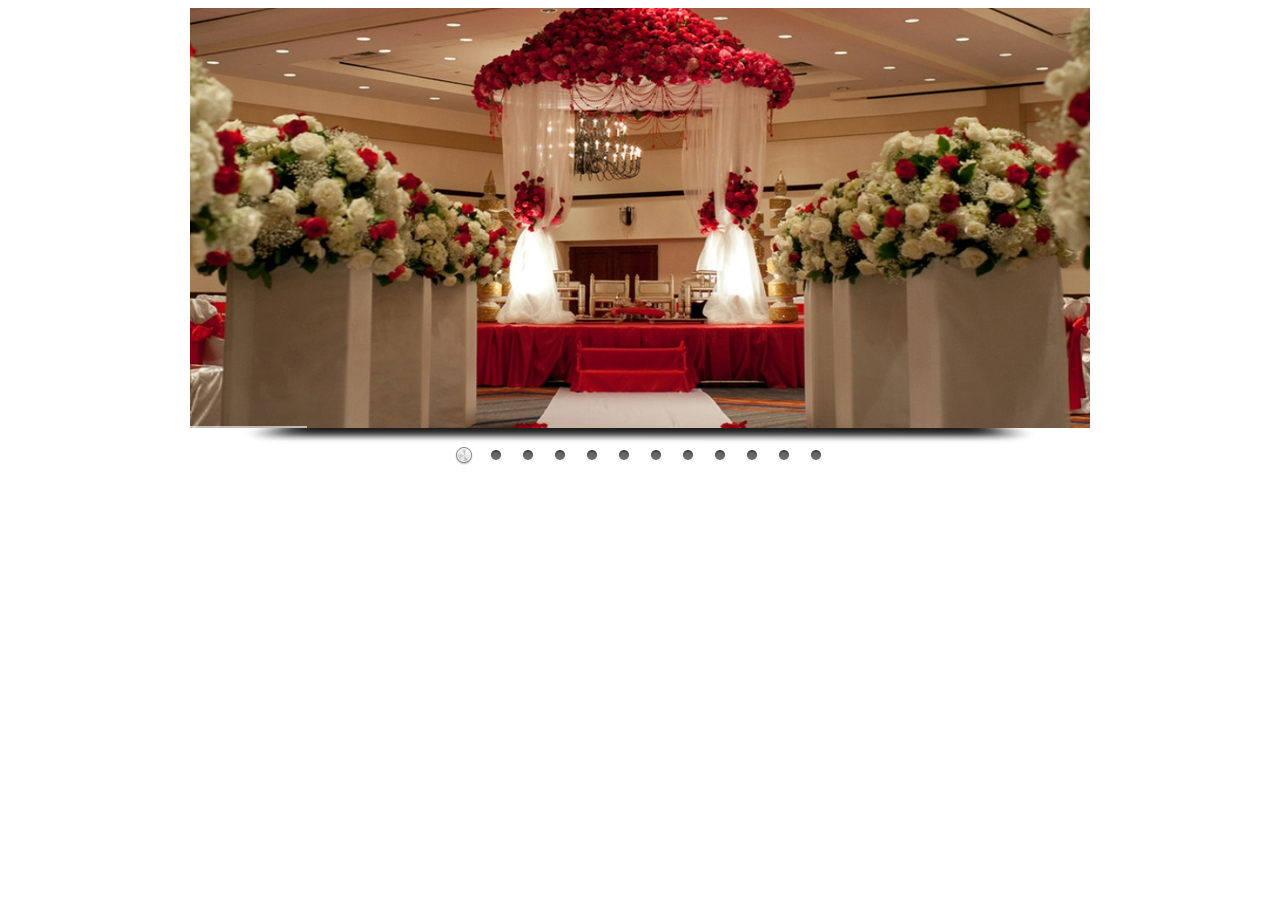
<file: slider.html>
<!DOCTYPE html>
<html>
<head>
    <meta http-equiv="content-type" content="text/html;charset=utf-8"/>
    <title>Amazing Slider</title>
    
    <!-- Insert to your webpage before the </head> -->
    <script src="sliderengine/jquery.js"></script>
    <script src="sliderengine/amazingslider.js"></script>
    <link rel="stylesheet" type="text/css" href="sliderengine/amazingslider-1.css">
    <script src="sliderengine/initslider-1.js"></script>
    <!-- End of head section HTML codes -->
    
</head>
<body>
    
    <!-- Insert to your webpage where you want to display the slider -->
    <div id="amazingslider-wrapper-1" style="display:block;position:relative;max-width:900px;margin:0px auto 56px;">
        <div id="amazingslider-1" style="display:block;position:relative;margin:0 auto;">
            <ul class="amazingslider-slides" style="display:none;">
                <li><img src="images/1.jpg" alt="1"  title="1" />
                </li>
                <li><img src="images/2.jpg" alt="2"  title="2" />
                </li>
                <li><img src="images/3.jpg" alt="3"  title="3" />
                </li>
                <li><img src="images/4.jpg" alt="4"  title="4" />
                </li>
                <li><img src="images/5.jpg" alt="5"  title="5" />
                </li>
                <li><img src="images/6.jpg" alt="6"  title="6" />
                </li>
                <li><img src="images/7.jpg" alt="7"  title="7" />
                </li>
                <li><img src="images/8.jpg" alt="8"  title="8" />
                </li>
                <li><img src="images/9.jpg" alt="9"  title="9" />
                </li>
                <li><img src="images/10.jpg" alt="10"  title="10" />
                </li>
                <li><img src="images/11.jpg" alt="11"  title="11" />
                </li>
                <li><img src="images/12.jpg" alt="12"  title="12" />
                </li>
            </ul>
            <ul class="amazingslider-thumbnails" style="display:none;">
                <li><img src="images/1-tn.jpg" alt="1" title="1" /></li>
                <li><img src="images/2-tn.jpg" alt="2" title="2" /></li>
                <li><img src="images/3-tn.jpg" alt="3" title="3" /></li>
                <li><img src="images/4-tn.jpg" alt="4" title="4" /></li>
                <li><img src="images/5-tn.jpg" alt="5" title="5" /></li>
                <li><img src="images/6-tn.jpg" alt="6" title="6" /></li>
                <li><img src="images/7-tn.jpg" alt="7" title="7" /></li>
                <li><img src="images/8-tn.jpg" alt="8" title="8" /></li>
                <li><img src="images/9-tn.jpg" alt="9" title="9" /></li>
                <li><img src="images/10-tn.jpg" alt="10" title="10" /></li>
                <li><img src="images/11-tn.jpg" alt="11" title="11" /></li>
                <li><img src="images/12-tn.jpg" alt="12" title="12" /></li>
            </ul>
        <div class="amazingslider-engine"><a href="http://amazingslider.com" title="Responsive jQuery Content Slider">Responsive jQuery Content Slider</a></div>
        </div>
    </div>
    <!-- End of body section HTML codes -->
    
</body>
</html>
</file>
<file: sliderengine/amazingslider-1.css>
/* blue button large */
.as-btn-blue-large {
  	display: inline-block;
  	border: none;
  	-webkit-box-sizing: border-box;
  	-moz-box-sizing: border-box;
  	box-sizing: border-box;
  	margin: 0;
  	background: #009cde;
  	font-family: "Lucida Sans Unicode","Lucida Grande",sans-serif,Arial;
  	color: #fff;
  	cursor: pointer;
  	text-align: center;
  	text-decoration: none;
  	text-shadow: none;
  	text-transform: none;
  	white-space: nowrap;
  	-webkit-font-smoothing: antialiased;
	padding: 10px 16px;
	font-size: 24px;
	font-weight: 300;
  	-webkit-border-radius: 4px;
  	-moz-border-radius: 4px;
  	border-radius: 4px;
}

.as-btn-blue-large:hover {
  	color: #fff;
  	background: #0285d2;
}

.as-btn-blue-large:focus {
  	outline: 0;
}

/* blue button medium */
.as-btn-blue-medium {
  	display: inline-block;
  	border: none;
  	-webkit-box-sizing: border-box;
  	-moz-box-sizing: border-box;
  	box-sizing: border-box;
  	margin: 0;
  	background: #009cde;
  	font-family: "Lucida Sans Unicode","Lucida Grande",sans-serif,Arial;
  	color: #fff;
  	cursor: pointer;
  	text-align: center;
  	text-decoration: none;
  	text-shadow: none;
  	text-transform: none;
  	white-space: nowrap;
  	-webkit-font-smoothing: antialiased;
	padding: 6px 12px;
	font-size: 14px;
	font-weight: normal;
  	-webkit-border-radius: 2px;
  	-moz-border-radius: 2px;
  	border-radius: 2px;
}

.as-btn-blue-medium:hover {
  	color: #fff;
  	background: #0285d2;
}

.as-btn-blue-medium:focus {
  	outline: 0;
}

/* blue button small */
.as-btn-blue-small {
  	display: inline-block;
  	border: none;
  	-webkit-box-sizing: border-box;
  	-moz-box-sizing: border-box;
  	box-sizing: border-box;
  	margin: 0;
  	background: #009cde;
  	font-family: "Lucida Sans Unicode","Lucida Grande",sans-serif,Arial;
  	color: #fff;
  	cursor: pointer;
  	text-align: center;
  	text-decoration: none;
  	text-shadow: none;
  	text-transform: none;
  	white-space: nowrap;
  	-webkit-font-smoothing: antialiased;
	padding: 5px 10px;
	font-size: 12px;
	font-weight: normal;
  	-webkit-border-radius: 0px;
  	-moz-border-radius: 0px;
  	border-radius: 0px;
}

.as-btn-blue-small:hover {
  	color: #fff;
  	background: #0285d2;
}

.as-btn-blue-small:focus {
  	outline: 0;
}

/* blue border large */
.as-btn-blueborder-large {
  	display: inline-block;
  	border: 2px solid #009cde;
  	-webkit-box-sizing: border-box;
  	-moz-box-sizing: border-box;
  	box-sizing: border-box;
  	margin: 0;
  	background: transparent;
  	font-family: "Lucida Sans Unicode","Lucida Grande",sans-serif,Arial;
  	color: #009cde;
  	cursor: pointer;
  	text-align: center;
  	text-decoration: none;
  	text-shadow: none;
  	text-transform: none;
  	vertical-align: baseline;
  	white-space: nowrap;
  	-webkit-font-smoothing: antialiased;
	padding: 10px 16px;
	font-size: 24px;
	font-weight: 300;
  	-webkit-border-radius: 4px;
  	-moz-border-radius: 4px;
  	border-radius: 4px;
}

.as-btn-blueborder-large:hover {
  	color: #fff;
  	background: #009cde;
}

.as-btn-blueborder-large:focus {
  	outline: 0;
}

/* blue border medium */
.as-btn-blueborder-medium {
  	display: inline-block;
  	border: 2px solid #009cde;
  	-webkit-box-sizing: border-box;
  	-moz-box-sizing: border-box;
  	box-sizing: border-box;
  	margin: 0;
  	background: transparent;
  	font-family: "Lucida Sans Unicode","Lucida Grande",sans-serif,Arial;
  	color: #009cde;
  	cursor: pointer;
  	text-align: center;
  	text-decoration: none;
  	text-shadow: none;
  	text-transform: none;
  	vertical-align: baseline;
  	white-space: nowrap;
  	-webkit-font-smoothing: antialiased;
	padding: 6px 12px;
	font-size: 14px;
	font-weight: normal;
  	-webkit-border-radius: 2px;
  	-moz-border-radius: 2px;
  	border-radius: 2px;
}

.as-btn-blueborder-medium:hover {
  	color: #fff;
  	background: #009cde;
}

.as-btn-blueborder-medium:focus {
  	outline: 0;
}

/* blue border small */
.as-btn-blueborder-small {
  	display: inline-block;
  	border: 2px solid #009cde;
  	-webkit-box-sizing: border-box;
  	-moz-box-sizing: border-box;
  	box-sizing: border-box;
  	margin: 0;
  	background: transparent;
  	font-family: "Lucida Sans Unicode","Lucida Grande",sans-serif,Arial;
  	color: #009cde;
  	cursor: pointer;
  	text-align: center;
  	text-decoration: none;
  	text-shadow: none;
  	text-transform: none;
  	vertical-align: baseline;
  	white-space: nowrap;
  	-webkit-font-smoothing: antialiased;
	padding: 5px 10px;
	font-size: 12px;
	font-weight: normal;
  	-webkit-border-radius: 0px;
  	-moz-border-radius: 0px;
  	border-radius: 0px;
}

.as-btn-blueborder-small:hover {
  	color: #fff;
  	background: #009cde;
}

.as-btn-blueborder-small:focus {
  	outline: 0;
}

/* orange button large */
.as-btn-orange-large {
  	display: inline-block;
  	border: none;
  	-webkit-box-sizing: border-box;
  	-moz-box-sizing: border-box;
  	box-sizing: border-box;
  	margin: 0;
  	background: #f7a020;
  	font-family: "Lucida Sans Unicode","Lucida Grande",sans-serif,Arial;
  	color: #fff;
  	cursor: pointer;
  	text-align: center;
  	text-decoration: none;
  	text-shadow: none;
  	text-transform: none;
  	white-space: nowrap;
  	-webkit-font-smoothing: antialiased;
	padding: 10px 16px;
	font-size: 24px;
	font-weight: 300;
  	-webkit-border-radius: 4px;
  	-moz-border-radius: 4px;
  	border-radius: 4px;
}

.as-btn-orange-large:hover {
  	color: #fff;
  	background: #ffc030;
}

.as-btn-orange-large:focus {
  	outline: 0;
}

/* orange button medium */
.as-btn-orange-medium {
  	display: inline-block;
  	border: none;
  	-webkit-box-sizing: border-box;
  	-moz-box-sizing: border-box;
  	box-sizing: border-box;
  	margin: 0;
  	background: #f7a020;
  	font-family: "Lucida Sans Unicode","Lucida Grande",sans-serif,Arial;
  	color: #fff;
  	cursor: pointer;
  	text-align: center;
  	text-decoration: none;
  	text-shadow: none;
  	text-transform: none;
  	white-space: nowrap;
  	-webkit-font-smoothing: antialiased;
	padding: 6px 12px;
	font-size: 14px;
	font-weight: normal;
  	-webkit-border-radius: 2px;
  	-moz-border-radius: 2px;
  	border-radius: 2px;
}

.as-btn-orange-medium:hover {
  	color: #fff;
  	background: #ffc030;
}

.as-btn-orange-medium:focus {
  	outline: 0;
}

/* orange button small */
.as-btn-orange-small {
  	display: inline-block;
  	border: none;
  	-webkit-box-sizing: border-box;
  	-moz-box-sizing: border-box;
  	box-sizing: border-box;
  	margin: 0;
  	background: #f7a020;
  	font-family: "Lucida Sans Unicode","Lucida Grande",sans-serif,Arial;
  	color: #fff;
  	cursor: pointer;
  	text-align: center;
  	text-decoration: none;
  	text-shadow: none;
  	text-transform: none;
  	white-space: nowrap;
  	-webkit-font-smoothing: antialiased;
	padding: 5px 10px;
	font-size: 12px;
	font-weight: normal;
  	-webkit-border-radius: 0px;
  	-moz-border-radius: 0px;
  	border-radius: 0px;
}

.as-btn-orange-small:hover {
  	color: #fff;
  	background: #ffc030;
}

.as-btn-orange-small:focus {
  	outline: 0;
}

/* orange border large */
.as-btn-orangeborder-large {
  	display: inline-block;
  	border: 2px solid #f7a020;
  	-webkit-box-sizing: border-box;
  	-moz-box-sizing: border-box;
  	box-sizing: border-box;
  	margin: 0;
  	background: transparent;
  	font-family: "Lucida Sans Unicode","Lucida Grande",sans-serif,Arial;
  	color: #f7a020;
  	cursor: pointer;
  	text-align: center;
  	text-decoration: none;
  	text-shadow: none;
  	text-transform: none;
  	vertical-align: baseline;
  	white-space: nowrap;
  	-webkit-font-smoothing: antialiased;
	padding: 10px 16px;
	font-size: 24px;
	font-weight: 300;
  	-webkit-border-radius: 4px;
  	-moz-border-radius: 4px;
  	border-radius: 4px;
}

.as-btn-orangeborder-large:hover {
  	color: #fff;
  	background: #f7a020;
}

.as-btn-orangeborder-large:focus {
  	outline: 0;
}

/* orange border medium */
.as-btn-orangeborder-medium {
  	display: inline-block;
  	border: 2px solid #f7a020;
  	-webkit-box-sizing: border-box;
  	-moz-box-sizing: border-box;
  	box-sizing: border-box;
  	margin: 0;
  	background: transparent;
  	font-family: "Lucida Sans Unicode","Lucida Grande",sans-serif,Arial;
  	color: #f7a020;
  	cursor: pointer;
  	text-align: center;
  	text-decoration: none;
  	text-shadow: none;
  	text-transform: none;
  	vertical-align: baseline;
  	white-space: nowrap;
  	-webkit-font-smoothing: antialiased;
	padding: 6px 12px;
	font-size: 14px;
	font-weight: normal;
  	-webkit-border-radius: 2px;
  	-moz-border-radius: 2px;
  	border-radius: 2px;
}

.as-btn-orangeborder-medium:hover {
  	color: #fff;
  	background: #f7a020;
}

.as-btn-orangeborder-medium:focus {
  	outline: 0;
}

/* orange border small */
.as-btn-orangeborder-small {
  	display: inline-block;
  	border: 2px solid #f7a020;
  	-webkit-box-sizing: border-box;
  	-moz-box-sizing: border-box;
  	box-sizing: border-box;
  	margin: 0;
  	background: transparent;
  	font-family: "Lucida Sans Unicode","Lucida Grande",sans-serif,Arial;
  	color: #f7a020;
  	cursor: pointer;
  	text-align: center;
  	text-decoration: none;
  	text-shadow: none;
  	text-transform: none;
  	vertical-align: baseline;
  	white-space: nowrap;
  	-webkit-font-smoothing: antialiased;
	padding: 5px 10px;
	font-size: 12px;
	font-weight: normal;
  	-webkit-border-radius: 0px;
  	-moz-border-radius: 0px;
  	border-radius: 0px;
}

.as-btn-orangeborder-small:hover {
  	color: #fff;
  	background: #f7a020;
}

.as-btn-orangeborder-small:focus {
  	outline: 0;
}

/* white button large */
.as-btn-white-large {
  	display: inline-block;
  	border: none;
  	-webkit-box-sizing: border-box;
  	-moz-box-sizing: border-box;
  	box-sizing: border-box;
  	margin: 0;
  	background: #fff;
  	font-family: "Lucida Sans Unicode","Lucida Grande",sans-serif,Arial;
  	color: #444;
  	cursor: pointer;
  	text-align: center;
  	text-decoration: none;
  	text-shadow: none;
  	text-transform: none;
  	white-space: nowrap;
  	-webkit-font-smoothing: antialiased;
	padding: 10px 16px;
	font-size: 24px;
	font-weight: 300;
  	-webkit-border-radius: 4px;
  	-moz-border-radius: 4px;
  	border-radius: 4px;
}

.as-btn-white-large:hover {
  	color: #fff;
  	background: #444;
}

.as-btn-white-large:focus {
  	outline: 0;
}

/* white button medium */
.as-btn-white-medium {
  	display: inline-block;
  	border: none;
  	-webkit-box-sizing: border-box;
  	-moz-box-sizing: border-box;
  	box-sizing: border-box;
  	margin: 0;
  	background: #fff;
  	font-family: "Lucida Sans Unicode","Lucida Grande",sans-serif,Arial;
  	color: #444;
  	cursor: pointer;
  	text-align: center;
  	text-decoration: none;
  	text-shadow: none;
  	text-transform: none;
  	white-space: nowrap;
  	-webkit-font-smoothing: antialiased;
	padding: 6px 12px;
	font-size: 14px;
	font-weight: normal;
  	-webkit-border-radius: 2px;
  	-moz-border-radius: 2px;
  	border-radius: 2px;
}

.as-btn-white-medium:hover {
  	color: #fff;
  	background: #444;
}

.as-btn-white-medium:focus {
  	outline: 0;
}

/* white button small */
.as-btn-white-small {
  	display: inline-block;
  	border: none;
  	-webkit-box-sizing: border-box;
  	-moz-box-sizing: border-box;
  	box-sizing: border-box;
  	margin: 0;
  	background: #fff;
  	font-family: "Lucida Sans Unicode","Lucida Grande",sans-serif,Arial;
  	color: #444;
  	cursor: pointer;
  	text-align: center;
  	text-decoration: none;
  	text-shadow: none;
  	text-transform: none;
  	white-space: nowrap;
  	-webkit-font-smoothing: antialiased;
	padding: 5px 10px;
	font-size: 12px;
	font-weight: normal;
  	-webkit-border-radius: 0px;
  	-moz-border-radius: 0px;
  	border-radius: 0px;
}

.as-btn-white-small:hover {
  	color: #fff;
  	background: #444;
}

.as-btn-white-small:focus {
  	outline: 0;
}

/* white border large */
.as-btn-whiteborder-large {
  	display: inline-block;
  	border: 2px solid #fff;
  	-webkit-box-sizing: border-box;
  	-moz-box-sizing: border-box;
  	box-sizing: border-box;
  	margin: 0;
  	background: transparent;
  	font-family: "Lucida Sans Unicode","Lucida Grande",sans-serif,Arial;
  	color: #fff;
  	cursor: pointer;
  	text-align: center;
  	text-decoration: none;
  	text-shadow: none;
  	text-transform: none;
  	vertical-align: baseline;
  	white-space: nowrap;
  	-webkit-font-smoothing: antialiased;
	padding: 10px 16px;
	font-size: 24px;
	font-weight: 300;
  	-webkit-border-radius: 4px;
  	-moz-border-radius: 4px;
  	border-radius: 4px;
}

.as-btn-whiteborder-large:hover {
  	color: #444;
  	background: #fff;
}

.as-btn-whiteborder-large:focus {
  	outline: 0;
}

/* white border medium */
.as-btn-whiteborder-medium {
  	display: inline-block;
  	border: 2px solid #fff;
  	-webkit-box-sizing: border-box;
  	-moz-box-sizing: border-box;
  	box-sizing: border-box;
  	margin: 0;
  	background: transparent;
  	font-family: "Lucida Sans Unicode","Lucida Grande",sans-serif,Arial;
  	color: #fff;
  	cursor: pointer;
  	text-align: center;
  	text-decoration: none;
  	text-shadow: none;
  	text-transform: none;
  	vertical-align: baseline;
  	white-space: nowrap;
  	-webkit-font-smoothing: antialiased;
	padding: 6px 12px;
	font-size: 14px;
	font-weight: normal;
  	-webkit-border-radius: 2px;
  	-moz-border-radius: 2px;
  	border-radius: 2px;
}

.as-btn-whiteborder-medium:hover {
  	color: #444;
  	background: #fff;
}

.as-btn-whiteborder-medium:focus {
  	outline: 0;
}

/* white border small */
.as-btn-whiteborder-small {
  	display: inline-block;
  	border: 2px solid #fff;
  	-webkit-box-sizing: border-box;
  	-moz-box-sizing: border-box;
  	box-sizing: border-box;
  	margin: 0;
  	background: transparent;
  	font-family: "Lucida Sans Unicode","Lucida Grande",sans-serif,Arial;
  	color: #fff;
  	cursor: pointer;
  	text-align: center;
  	text-decoration: none;
  	text-shadow: none;
  	text-transform: none;
  	vertical-align: baseline;
  	white-space: nowrap;
  	-webkit-font-smoothing: antialiased;
	padding: 5px 10px;
	font-size: 12px;
	font-weight: normal;
  	-webkit-border-radius: 0px;
  	-moz-border-radius: 0px;
  	border-radius: 0px;
}

.as-btn-whiteborder-small:hover {
  	color: #444;
  	background: #fff;
}

.as-btn-whiteborder-small:focus {
  	outline: 0;
}

/* navy button large */
.as-btn-navy-large {
  	display: inline-block;
  	border: none;
  	-webkit-box-sizing: border-box;
  	-moz-box-sizing: border-box;
  	box-sizing: border-box;
  	margin: 0;
  	background: #334455;
  	font-family: "Lucida Sans Unicode","Lucida Grande",sans-serif,Arial;
  	color: #fff;
  	cursor: pointer;
  	text-align: center;
  	text-decoration: none;
  	text-shadow: none;
  	text-transform: none;
  	white-space: nowrap;
  	-webkit-font-smoothing: antialiased;
	padding: 10px 16px;
	font-size: 24px;
	font-weight: 300;
  	-webkit-border-radius: 4px;
  	-moz-border-radius: 4px;
  	border-radius: 4px;
}

.as-btn-navy-large:hover {
  	color: #fff;
  	background: #445566;
}

.as-btn-navy-large:focus {
  	outline: 0;
}

/* navy button medium */
.as-btn-navy-medium {
  	display: inline-block;
  	border: none;
  	-webkit-box-sizing: border-box;
  	-moz-box-sizing: border-box;
  	box-sizing: border-box;
  	margin: 0;
  	background: #334455;
  	font-family: "Lucida Sans Unicode","Lucida Grande",sans-serif,Arial;
  	color: #fff;
  	cursor: pointer;
  	text-align: center;
  	text-decoration: none;
  	text-shadow: none;
  	text-transform: none;
  	white-space: nowrap;
  	-webkit-font-smoothing: antialiased;
	padding: 6px 12px;
	font-size: 14px;
	font-weight: normal;
  	-webkit-border-radius: 2px;
  	-moz-border-radius: 2px;
  	border-radius: 2px;
}

.as-btn-navy-medium:hover {
  	color: #fff;
  	background: #445566;
}

.as-btn-navy-medium:focus {
  	outline: 0;
}

/* navy button small */
.as-btn-navy-small {
  	display: inline-block;
  	border: none;
  	-webkit-box-sizing: border-box;
  	-moz-box-sizing: border-box;
  	box-sizing: border-box;
  	margin: 0;
  	background: #334455;
  	font-family: "Lucida Sans Unicode","Lucida Grande",sans-serif,Arial;
  	color: #fff;
  	cursor: pointer;
  	text-align: center;
  	text-decoration: none;
  	text-shadow: none;
  	text-transform: none;
  	white-space: nowrap;
  	-webkit-font-smoothing: antialiased;
	padding: 5px 10px;
	font-size: 12px;
	font-weight: normal;
  	-webkit-border-radius: 0px;
  	-moz-border-radius: 0px;
  	border-radius: 0px;
}

.as-btn-navy-small:hover {
  	color: #fff;
  	background: #445566;
}

.as-btn-navy-small:focus {
  	outline: 0;
}
</file>
